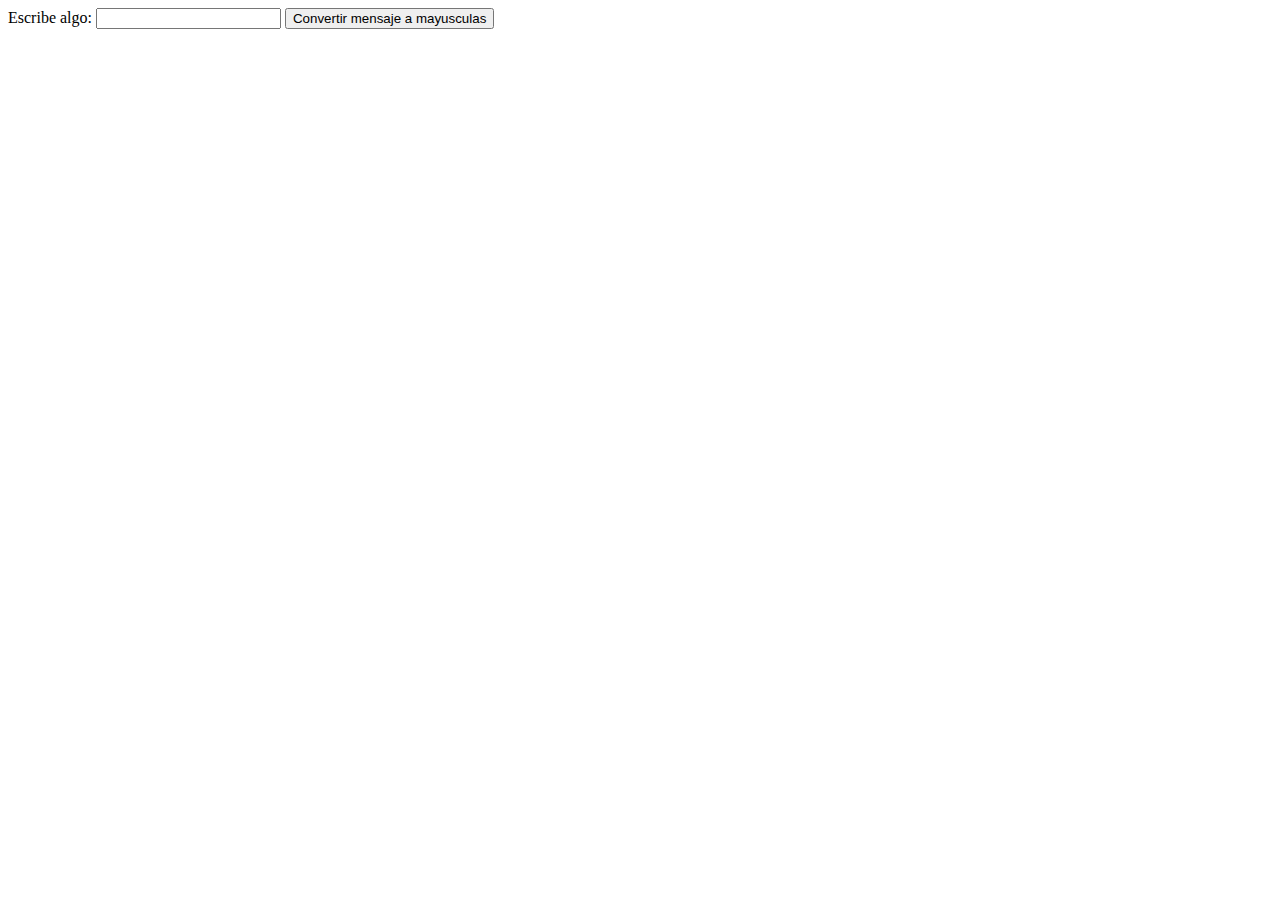
<file: js-brow-1/index.html>
<!DOCTYPE html>
<html>
  <head>
    <meta charset="UTF-8">
    <title>Mayúsculas</title>
  </head>
  <body>
    <label for="texto">Escribe algo:</label>
    <input type="text" id="texto">
    <button class="btn">Convertir mensaje a mayusculas</button>
    <p id="resultado"></p>
    <p id="resultadoMayusculas"></p>
    
  <script src="index.js"></script>

<!-- ^^^MOVER A UN ARCHIVO JS PARA CLARIDAD -->

  </body>
</html>
</file>
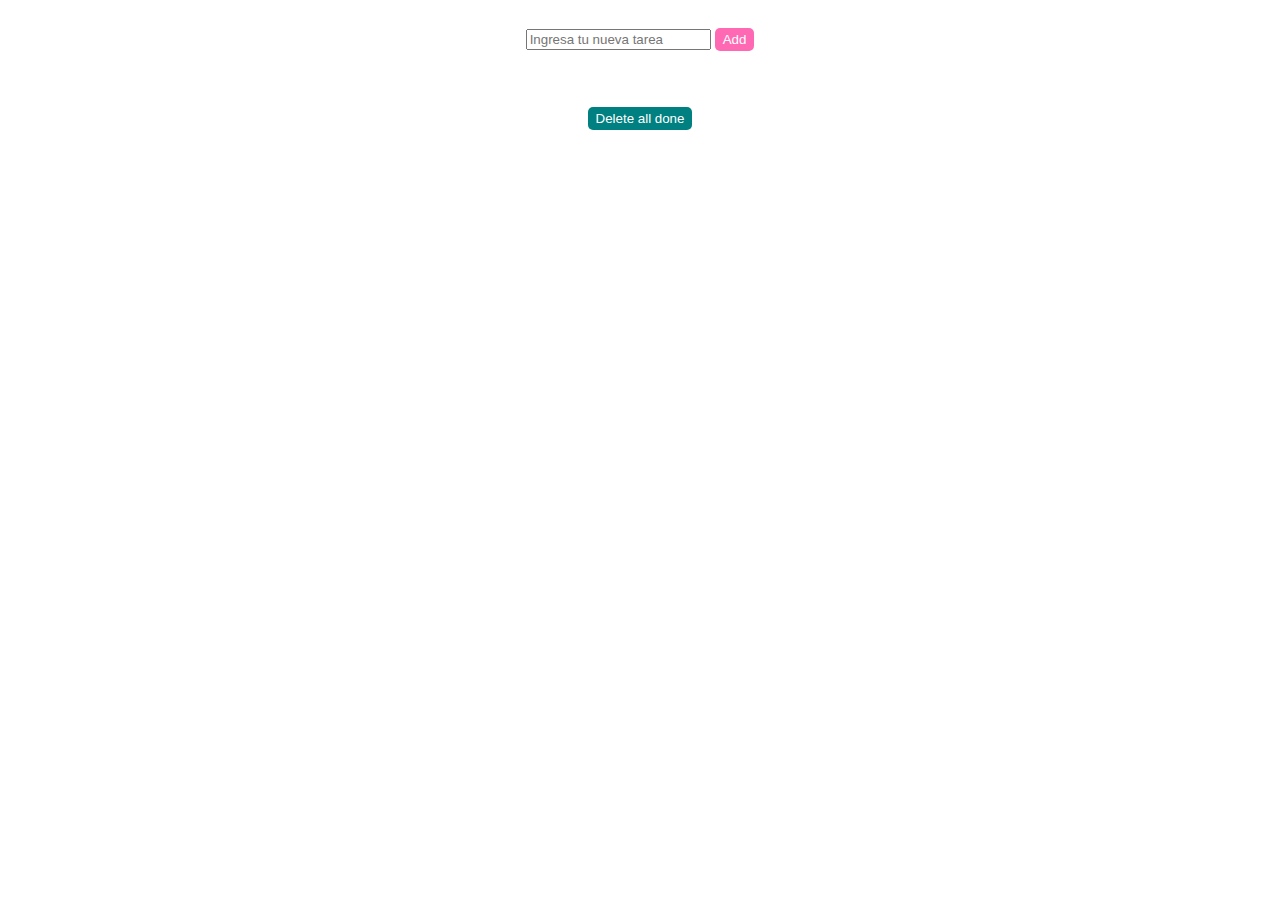
<file: js-brow-2/index.html>
<!DOCTYPE html>
<html lang="en">
<head>
    <meta charset="UTF-8">
    <meta http-equiv="X-UA-Compatible" content="IE=edge">
    <meta name="viewport" content="width=device-width, initial-scale=1.0">
    <title>Document</title>
    <link rel="stylesheet" href="./css/main.css">
</head>
<body>
    <div class="container">
        <div class="card">
            <form >
                <input type="text" placeholder="Ingresa tu nueva tarea" id="tarea">
                <button id="addButton" class="primary">Add</button>
            </form>
        </div>
        <div class="card">
            <ul id="listItems"></ul>
            <button class="secondary" id="deleteButton">Delete all done</button>
        </div>
    </div>
    <script src="./js/index.js"></script>
</body>
</html>
</file>
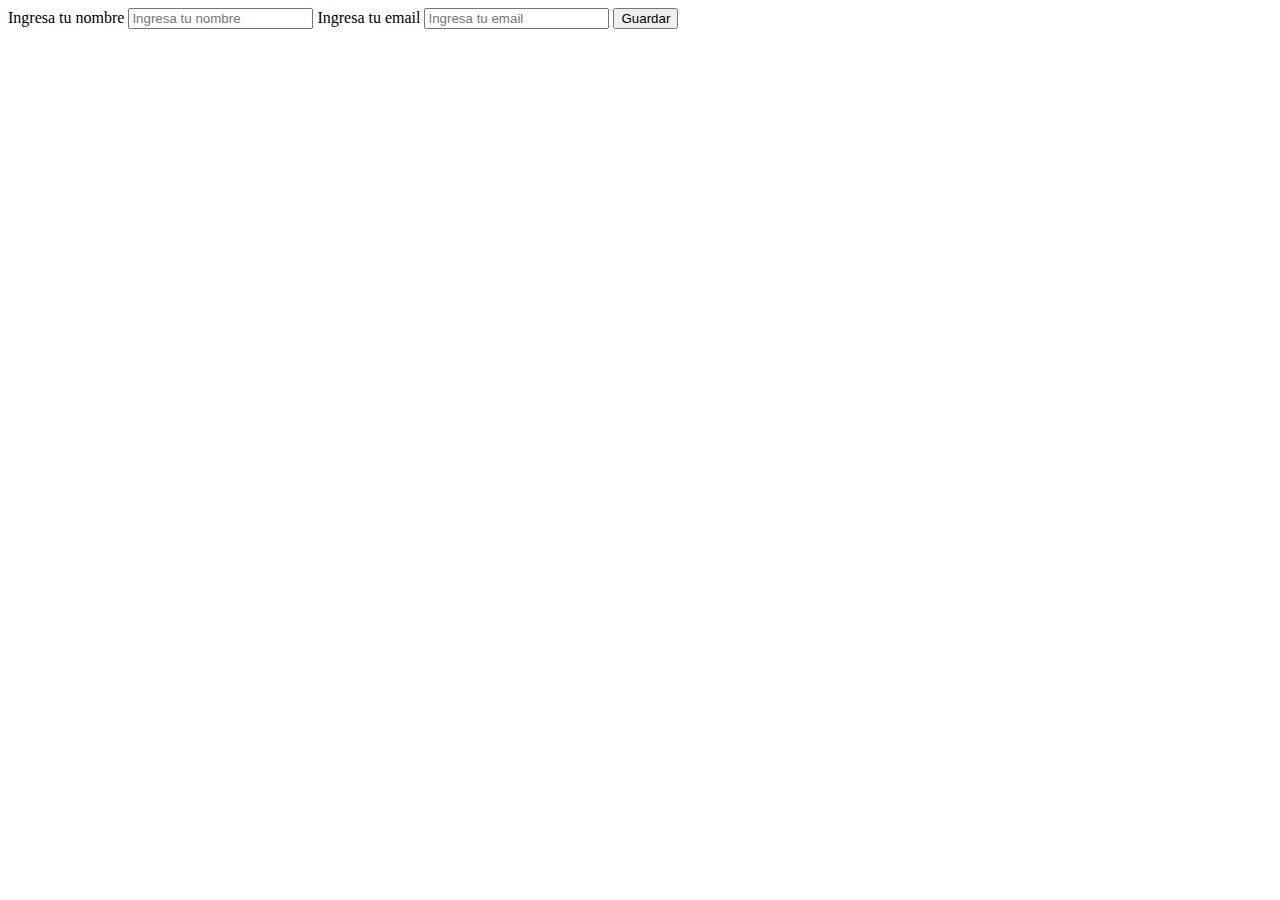
<file: js-brow-3/index.html>
<!DOCTYPE html>
<html>
  <head>
    <meta charset="UTF-8">
    <title>Local Storage</title>
  </head>
  <body>
    <form>
      <label for="name">Ingresa tu nombre</label>
      <input type="text" id="name" name="name" placeholder="Ingresa tu nombre">
      <label for="email">Ingresa tu email</label>
      <input type="email" name="email" id="email" placeholder="Ingresa tu email">
      <button type="submit">Guardar</button>
    </form>
    <section></section>
    <script src="index.js"> </script>
  </body>
</html>
</file>
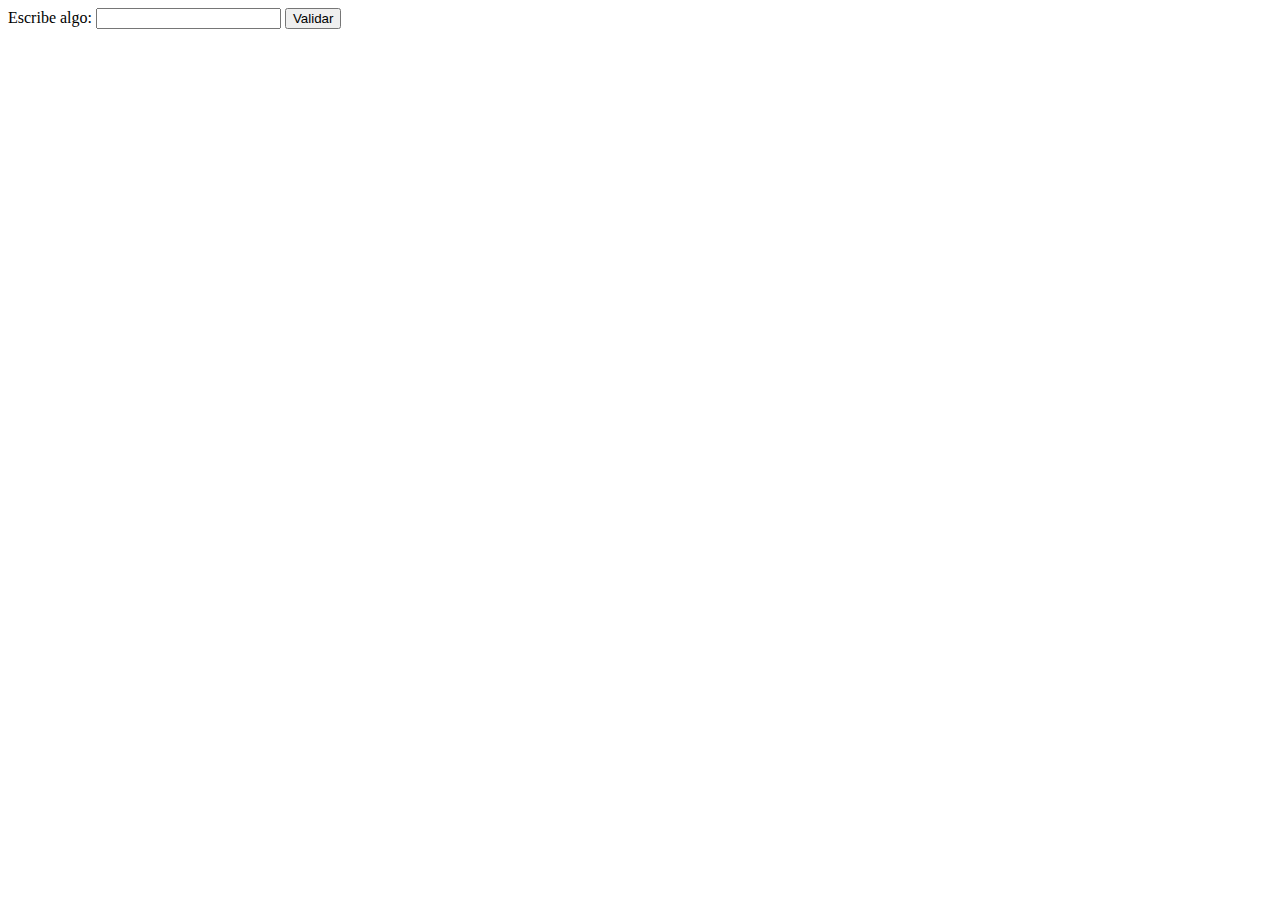
<file: js-brow-1/bonus.html>
<!DOCTYPE html>
<html>
  <head>
    <meta charset="UTF-8">
    <title>Palindromo</title>
  </head>
  <body>
    <label for="texto">Escribe algo:</label>
    <input type="text" id="texto">
    <button class="btn">Validar</button>
    <p id="resultado"></p>

    <script src="bonus.js"></script>
  </body>
</html>
</file>
<file: js-brow-2/css/main.css>
* {
    box-sizing: border-box;
}

.container {
    display: flex;
    flex-direction: column;
    align-items: center;
}

.card {
    border-radius: 5px;
    box-shadow: rbga(99, 99, 99, 0.2) 0px 2px 8px 0px;
    margin: 10px auto;
    padding: 10px 20px;
}

button {
    border: transparent;
    border-radius: 5px;
    color: #fff;
    padding: 4px 8px;
}

.primary {
    background-color: hotpink;
}

.secondary {
    background-color: teal;
}

ul {
    padding: 0;
}

li {
    list-style: none;
    margin: 0;
    padding: 0;
}

.is-completed {
    text-decoration: line-through;
}
</file>
